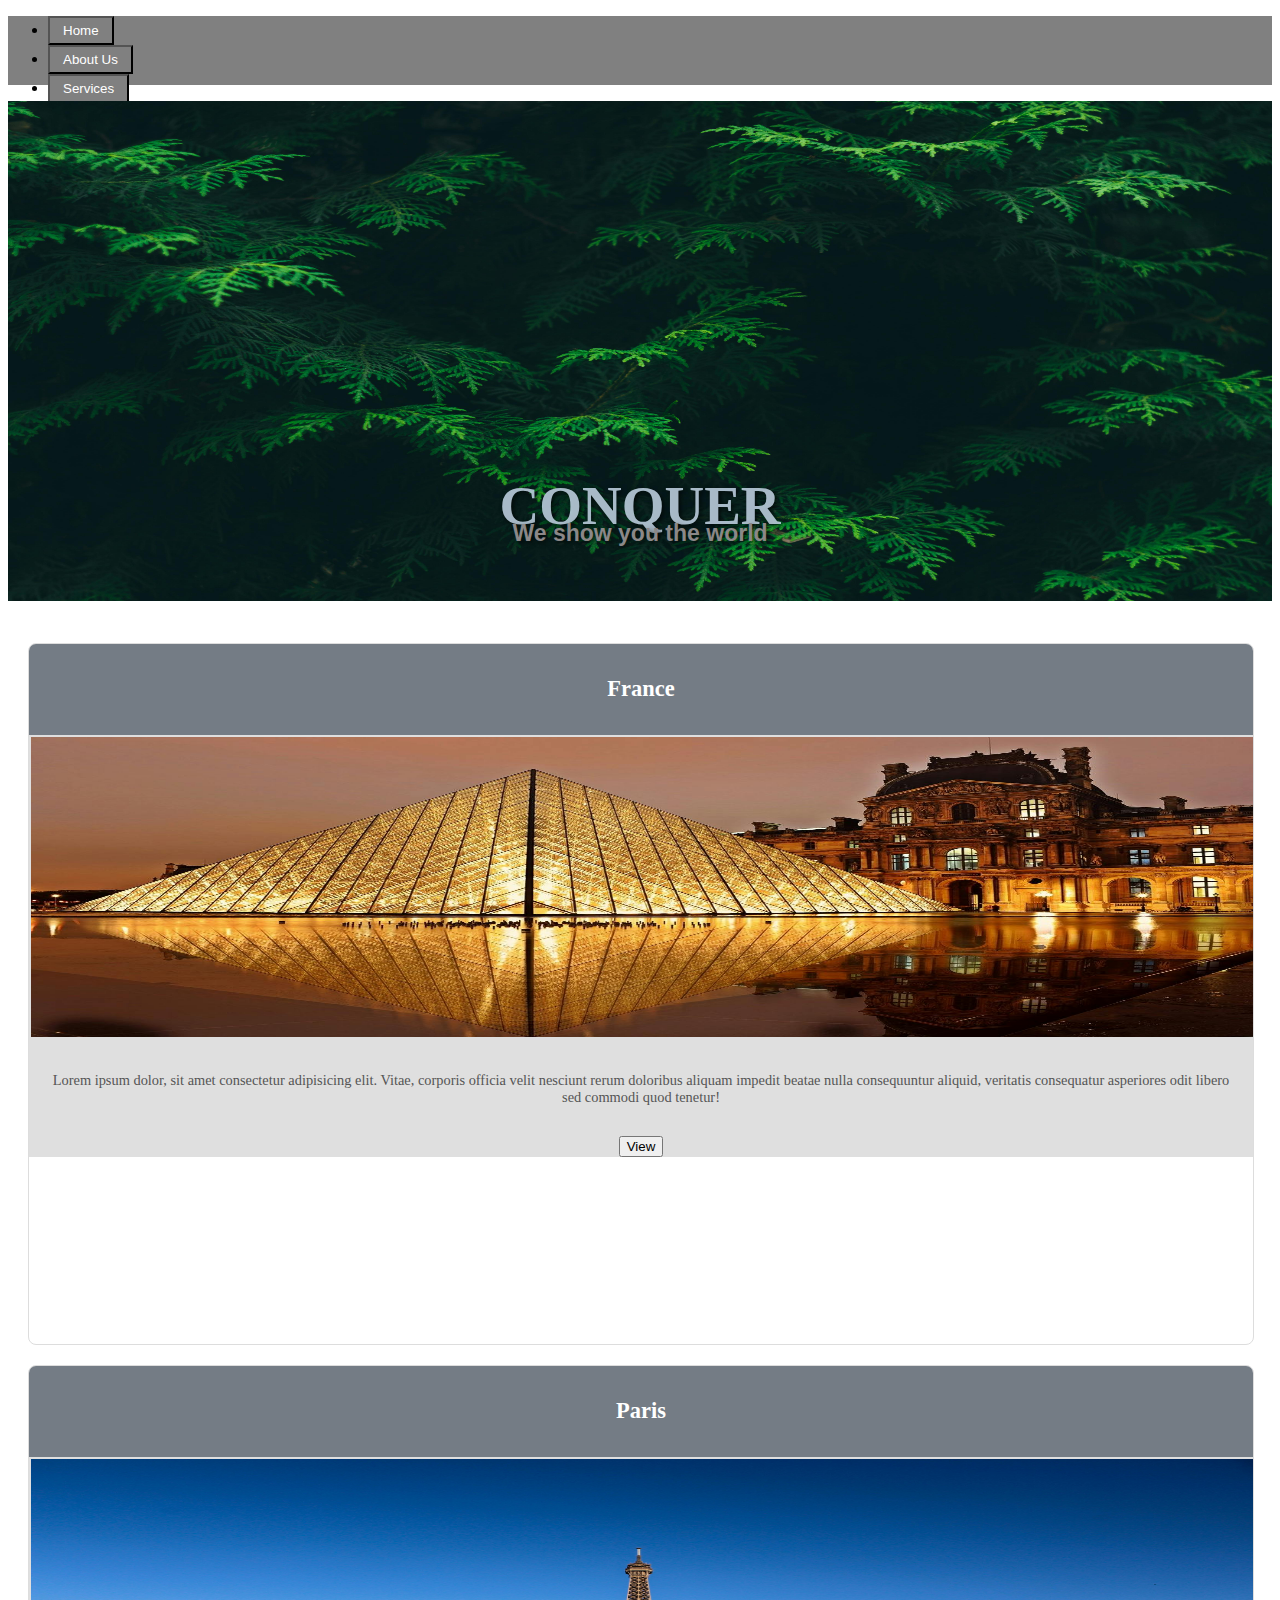
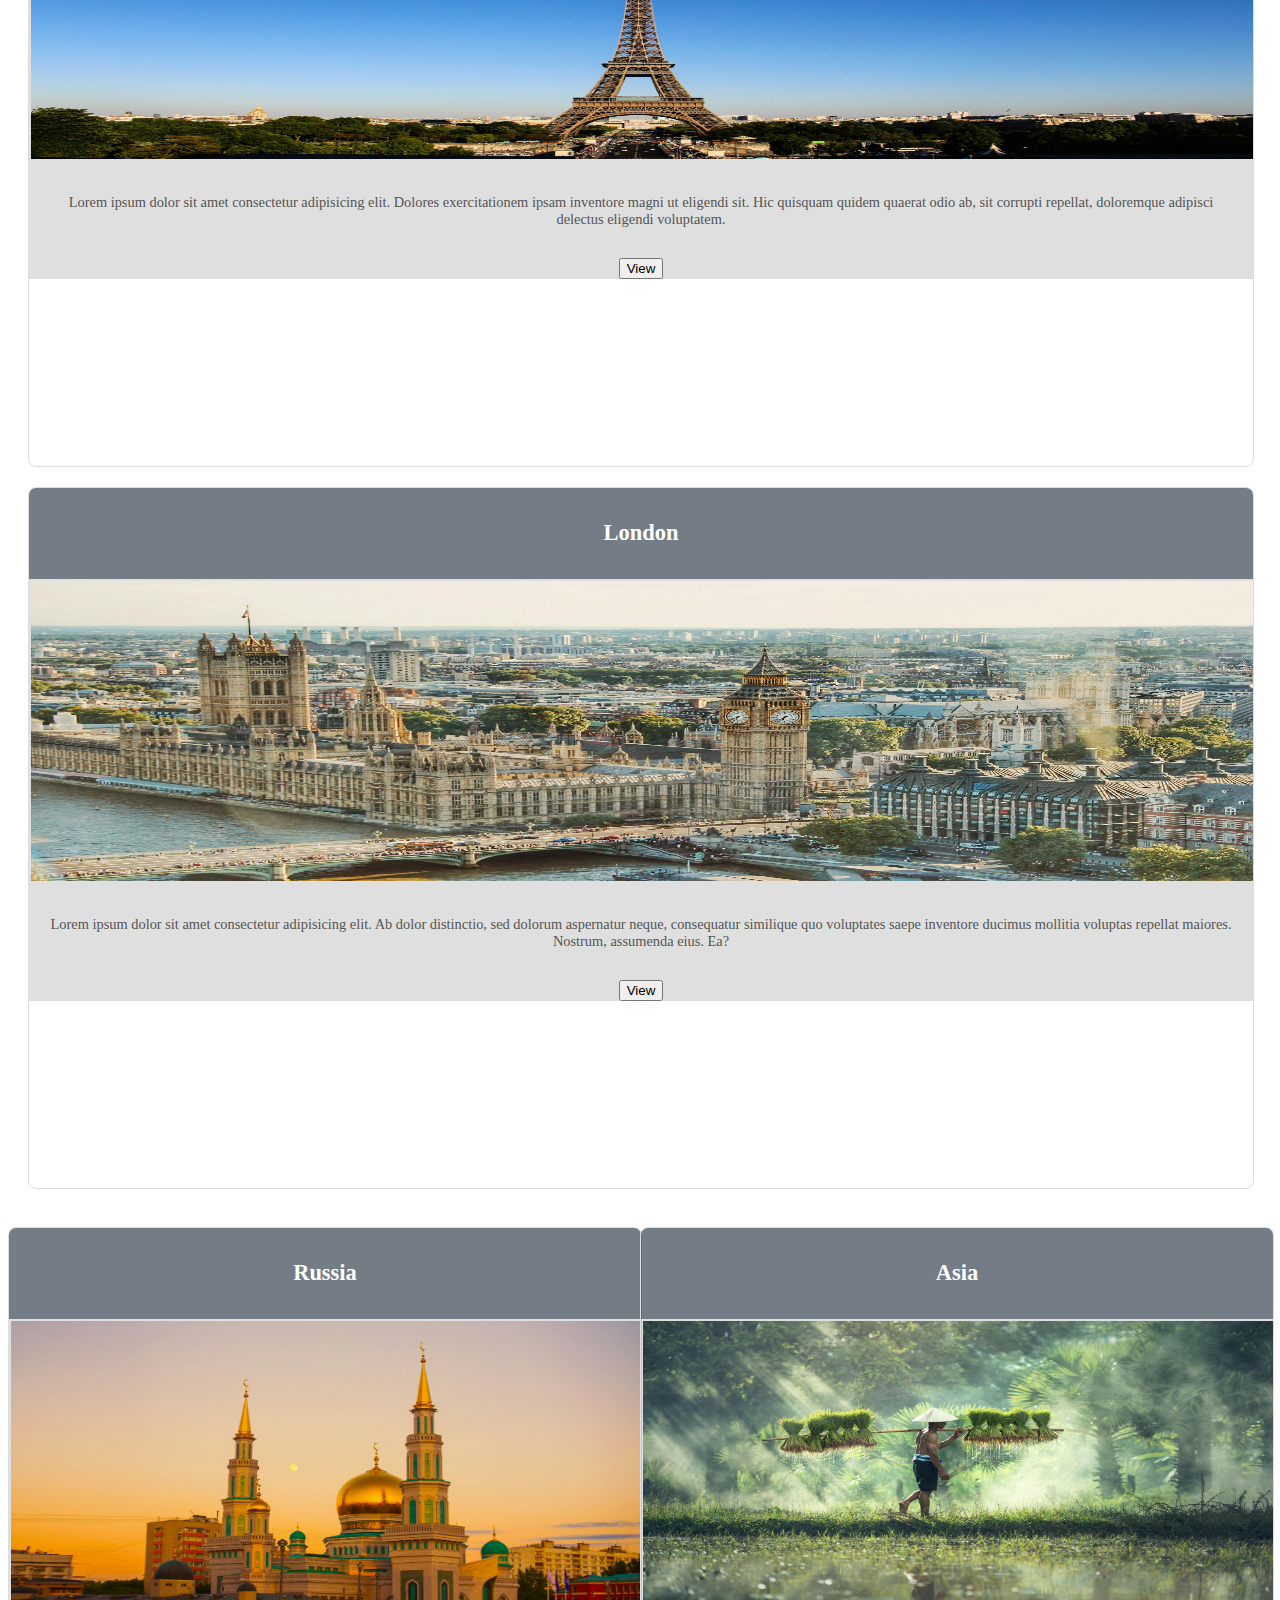
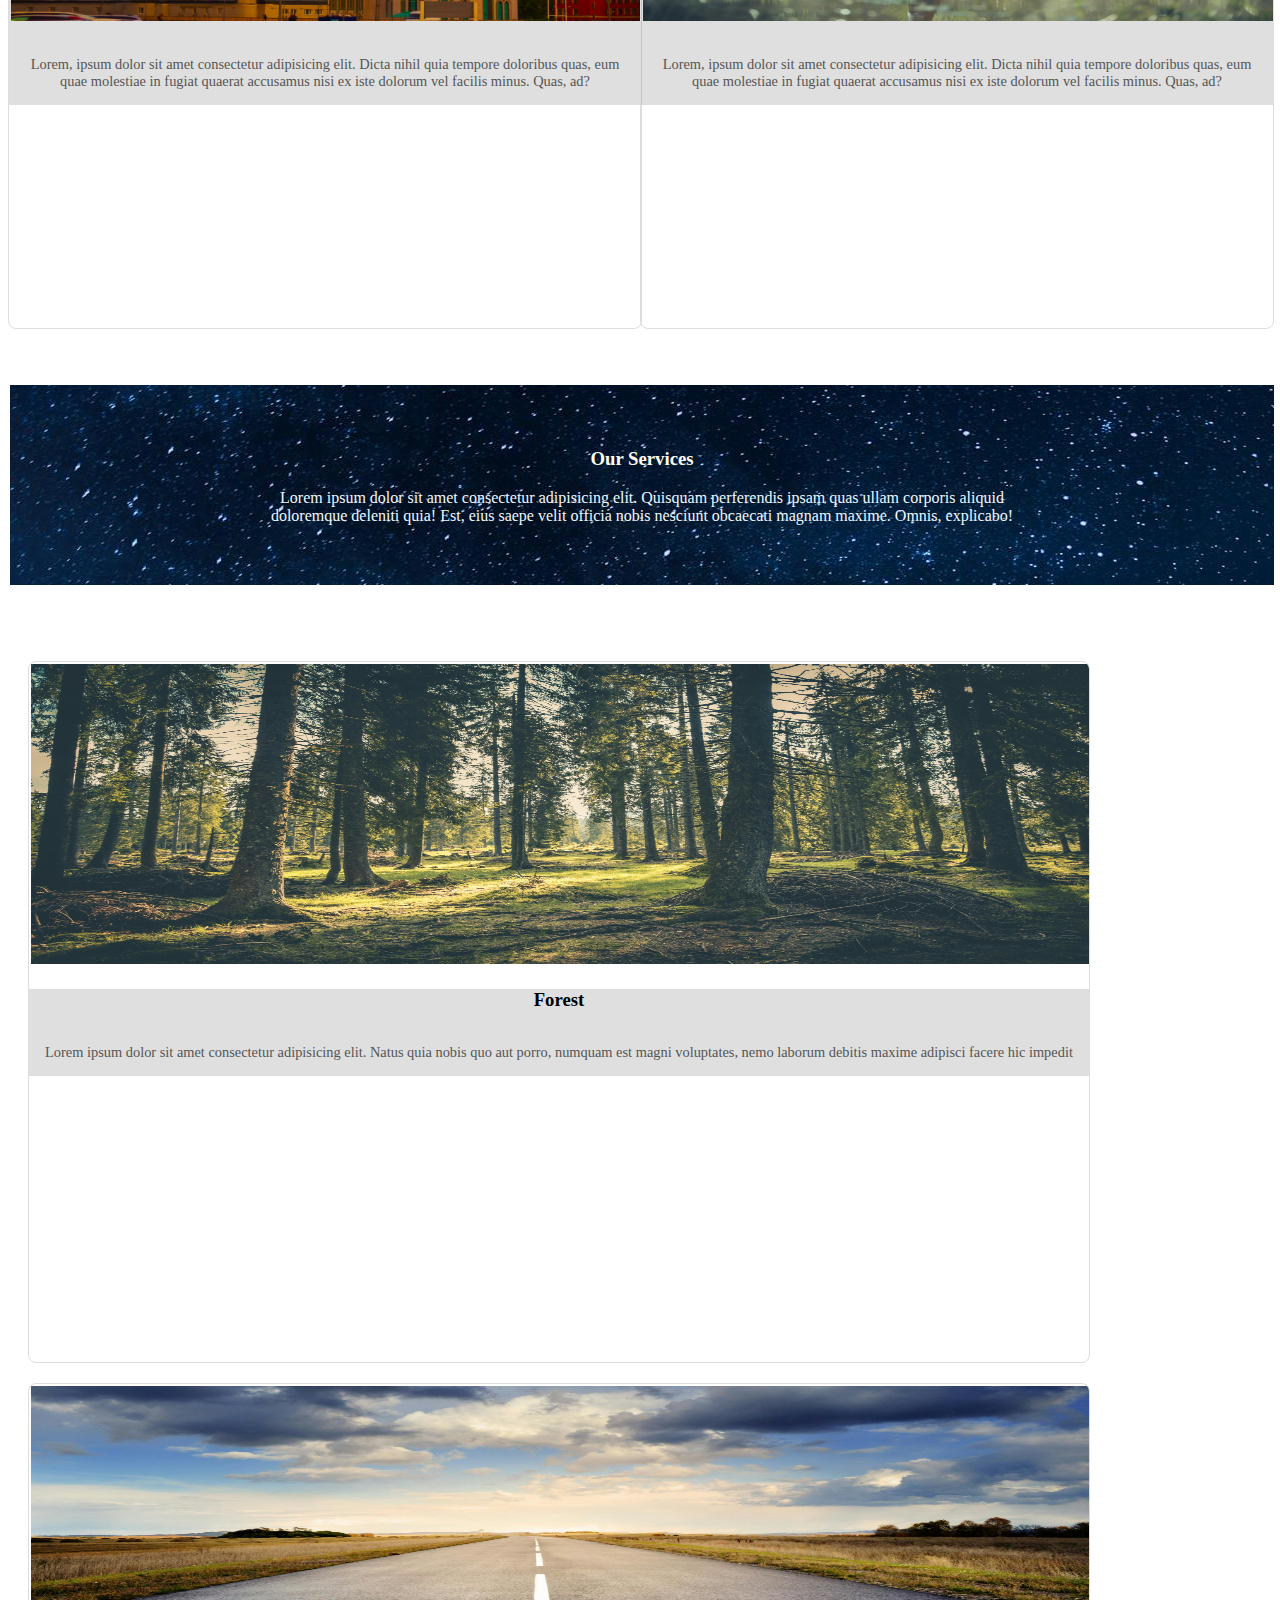
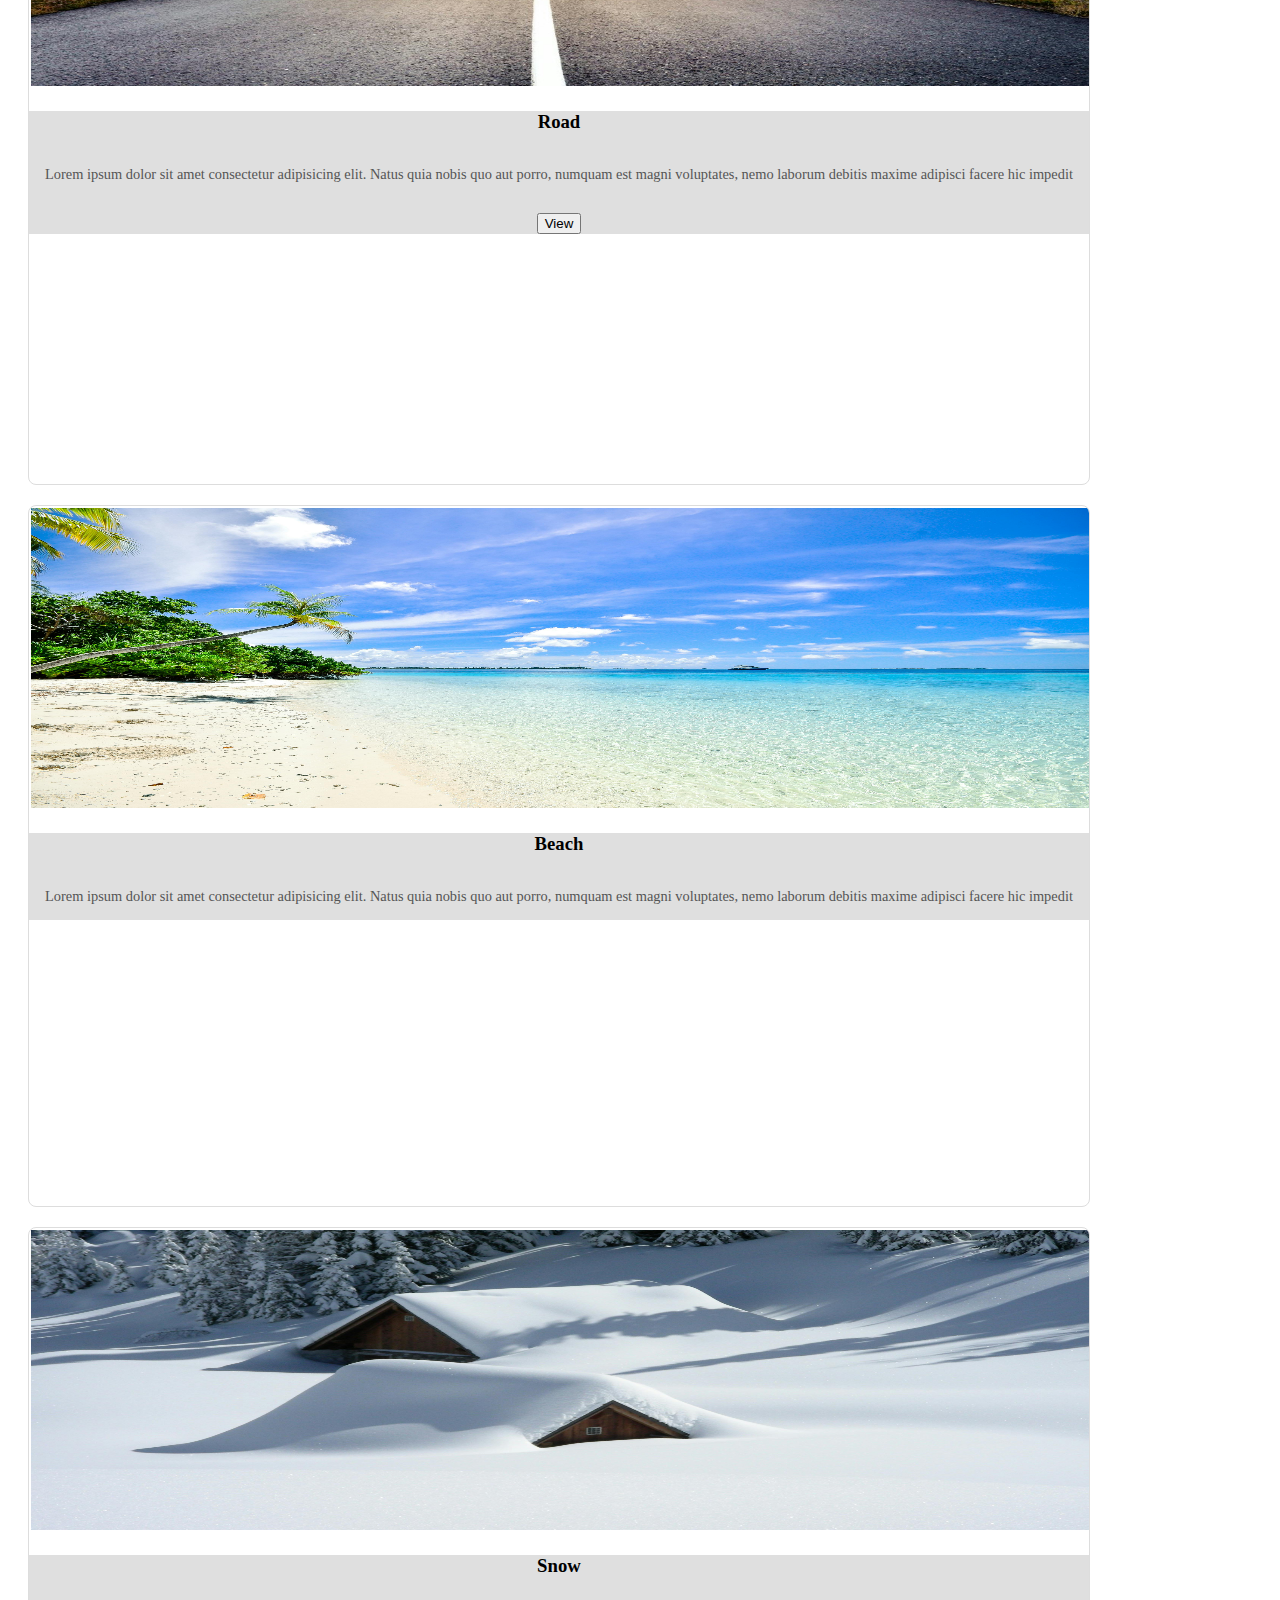
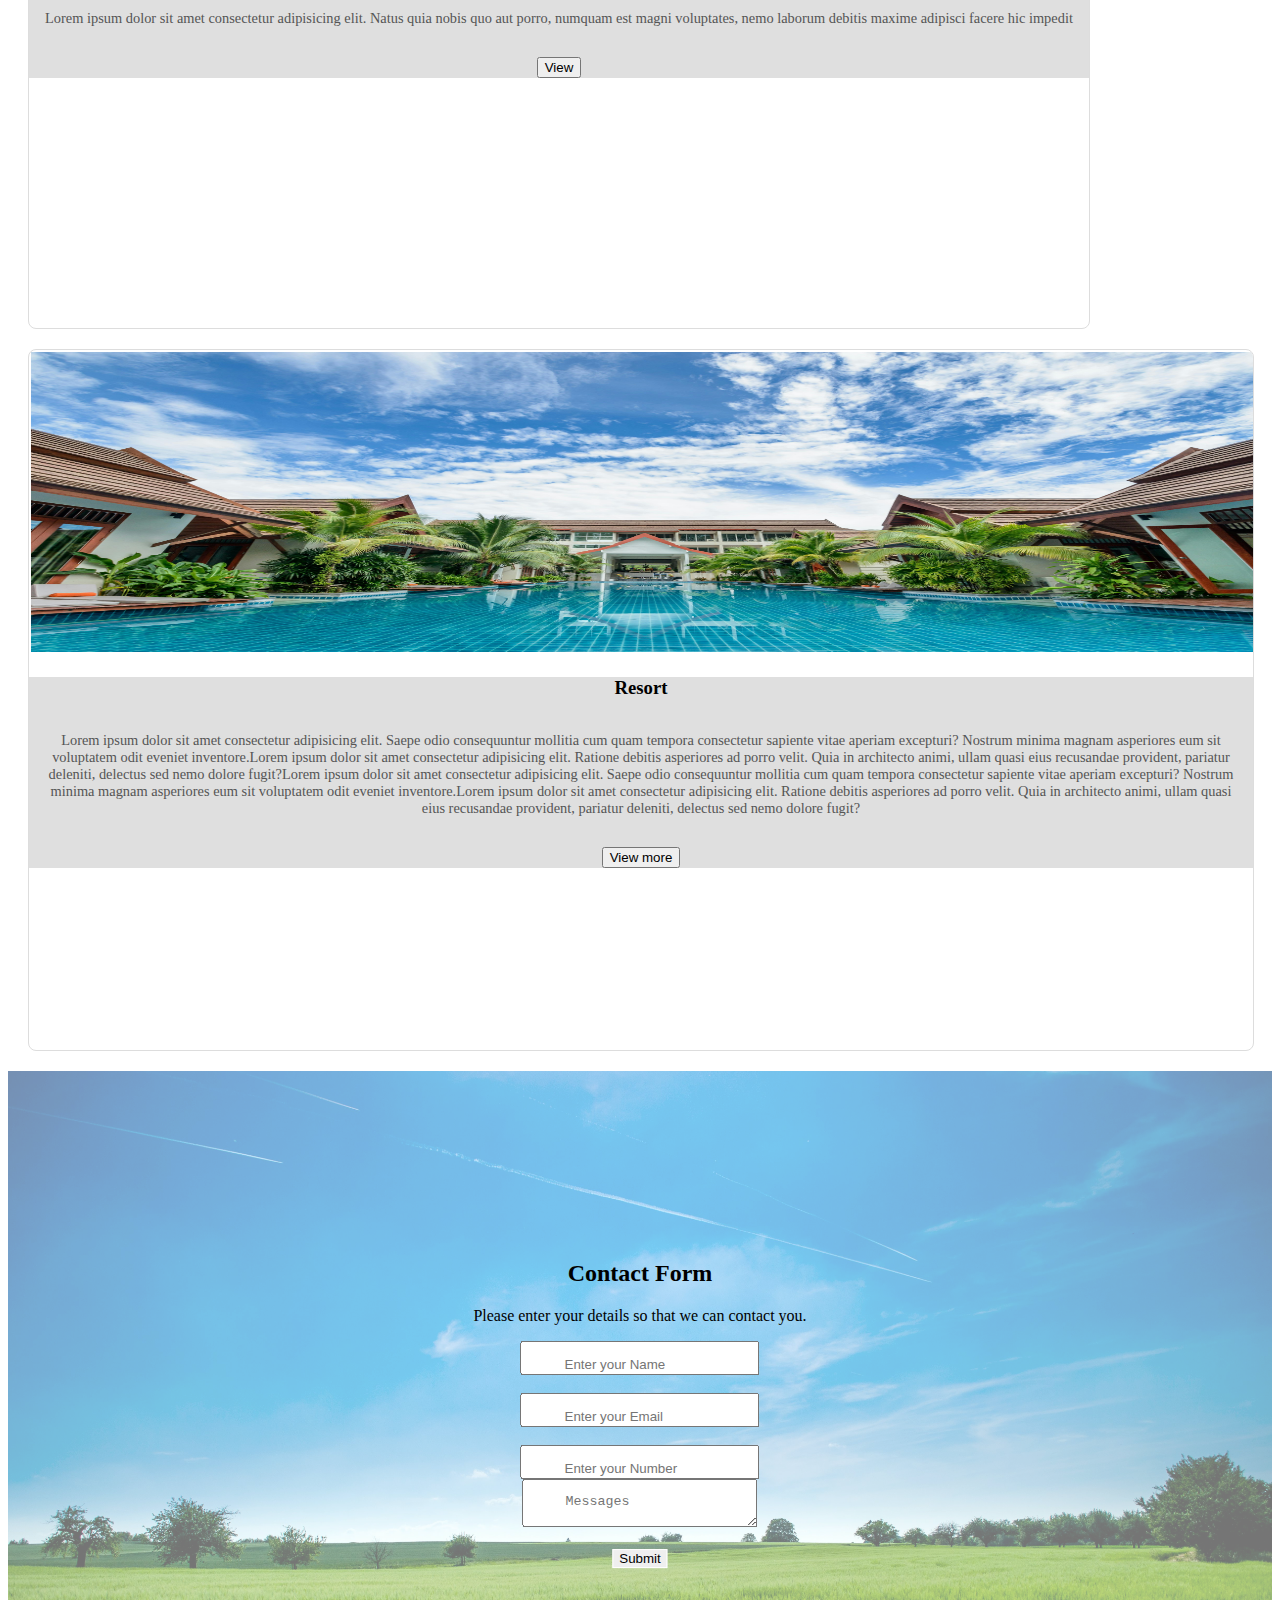
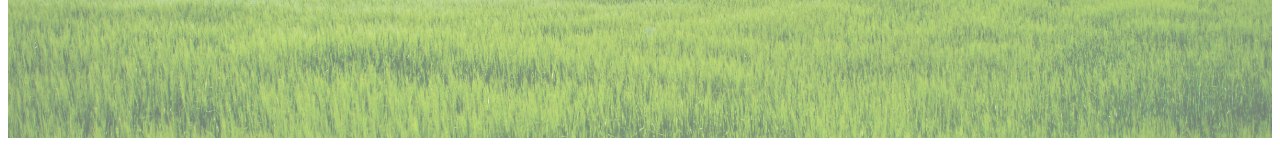
<file: index.html>
<!DOCTYPE html>
<html lang="en">

<head>
    <meta charset="UTF-8">
    <meta name="viewport" content="width=device-width, initial-scale=1.0">
    <title>Tourism</title>
    <link rel="stylesheet" href="https://cdn.jsdelivr.net/npm/bootstrap@5.0.2/dist/css/bootstrap.min.css"
        rel="stylesheet" integrity="sha384-EVSTQN3/azprG1Anm3QDgpJLIm9Nao0Yz1ztcQTwFspd3yD65VohhpuuCOmLASjC"
        crossorigin="anonymous">
    <link rel="stylesheet" href="conquer.css">
</head>

<body>
    <ul class="nav justify-content-center align-items-center p=5 mx=5 navbar-expand-lg">
        <li class="nav-item"><a class="nav-link" href="#home"><button>Home</button></a></li>
        <li class="nav-item"><a class="nav-link" href="#resort"><button>About Us</button></a></li>
        <li class="nav-item"><a class="nav-link" href="#services"><button>Services</button></a></li>
        <li class="nav-item"><a class="nav-link" href="#contact"><button>Contact</button></a></li>
    </ul>

    <div class="img-container">
        <img src="conquer.jpg" alt="">
        <h3>CONQUER</h3>
        <h5>We show you the world</h5>
    </div>
    <br>
<!-- First grid  -->

    <div class="container" id="home">
        <div class="row">
            <!-- France card  -->
            <div class="col-3">
                <div class="card" style="width: 100%;">
                    <div class="card-title">
                        <h3>France</h3>
                    </div>
                    <div class="card-body">
                        <img src="France.jpg" alt="no image">
                        <p>Lorem ipsum dolor, sit amet consectetur adipisicing elit. Vitae, corporis officia
                             velit nesciunt rerum doloribus aliquam impedit beatae nulla consequuntur aliquid,
                              veritatis consequatur asperiores odit libero sed commodi quod tenetur!</p>
                            <button class="btn-info">View</button>
                    </div>
                </div>
            </div>
            <!-- Paris card  -->
            <div class="col-3">
                <div class="card" style="width: 100%;">
                    <div class="card-title">
                        <h3 >Paris</h3>
                    </div>
                    <div class="card-body">
                    <img src="Paris1.jpg" alt="">
                    <p>Lorem ipsum dolor sit amet consectetur adipisicing elit. Dolores exercitationem ipsam inventore
                        magni ut eligendi sit. Hic quisquam quidem quaerat odio ab, sit corrupti repellat,
                        doloremque adipisci delectus eligendi voluptatem.</p>
                        <button class="btn-info ">View</button>
                    </div>
                </div>
            </div>
            <!-- London card  -->
            <div class="col-3">
                <div class="card" style="width: 100%;">
                    <div class="card-title">
                        <h3>London</h3>
                    </div>
                    <div class="card-body">
                    <img src="London.jpg" alt="">
                    <p>Lorem ipsum dolor sit amet consectetur adipisicing elit. Ab dolor distinctio, sed dolorum
                        aspernatur neque, consequatur similique quo voluptates saepe inventore ducimus mollitia
                        voluptas repellat maiores. Nostrum, assumenda eius. Ea?</p>
                        <button class="btn-info ">View</button>
                    </div>
                </div>
            </div>
        </div>

    </div>
    </div>
<br>
<!-- Second grid  -->

<div class="container" id="one">
    
        <div class="col-4">
            <div class="card" style="width: 100%;">
                <div class="card-title">
                    <h3>Russia</h3>
                </div>
                <div class="card-body">
                    <img src="Russia.jpg" alt="no image">
                    <p>Lorem, ipsum dolor sit amet consectetur adipisicing elit. Dicta nihil quia tempore
                         doloribus quas, eum quae molestiae in fugiat quaerat accusamus nisi ex iste dolorum
                          vel facilis minus. Quas, ad?</p>
                </div>
            </div>
        </div>
        <div class="col-4">
            <div class="card" style="width: 100%;">
                <div class="card-title">
                    <h3>Asia</h3>
                </div>
                <div class="card-body">
                    <img src="Asia.jpg" alt="no image">
                    <p>Lorem, ipsum dolor sit amet consectetur adipisicing elit. Dicta nihil quia tempore
                         doloribus quas, eum quae molestiae in fugiat quaerat accusamus nisi ex iste dolorum
                          vel facilis minus. Quas, ad?</p>
                </div>
            </div>
        </div>
   
</div>

<!-- Services  -->
<br><br><br>
<div class="nav1" id="services">
   
        <h3>Our Services</h3>
    <p>Lorem ipsum dolor sit amet consectetur adipisicing elit. Quisquam perferendis ipsam quas ullam corporis 
        aliquid doloremque deleniti quia! Est, eius saepe velit officia nobis nesciunt obcaecati magnam maxime.
        Omnis, explicabo!</p>
   
</div><br><br><br>

<div class="container">
    <div class="row ">
        <div class="col">
            <div class="card">
                <img src="forest.jpg" alt="">
            <div class="card-body">
                <h3 >Forest</h3>
            <p>Lorem ipsum dolor sit amet consectetur adipisicing elit. Natus quia nobis quo aut porro, 
                numquam est magni voluptates, nemo laborum debitis maxime adipisci facere hic impedit </p>
            </div>
            </div>
        </div>
        <div class="col">
            <div class="card">
                <img src="road.jpg" alt="">
            <div class="card-body">
                <h3 >Road</h3>
            <p>Lorem ipsum dolor sit amet consectetur adipisicing elit. Natus quia nobis quo aut porro, 
                numquam est magni voluptates, nemo laborum debitis maxime adipisci facere hic impedit </p>
                <button class="btn btn-info">View</button>
            </div>
            </div>
        </div>
        <div class="col">
            <div class="card">
                <img src="beach.jpg" alt="">
            <div class="card-body">
                <h3 >Beach</h3>
            <p>Lorem ipsum dolor sit amet consectetur adipisicing elit. Natus quia nobis quo aut porro, 
                numquam est magni voluptates, nemo laborum debitis maxime adipisci facere hic impedit </p>
            </div>
            </div>
        </div>
        <div class="col">
            <div class="card">
                <img src="snow.jpg" alt="">
            <div class="card-body">
                <h3 >Snow</h3>
            <p>Lorem ipsum dolor sit amet consectetur adipisicing elit. Natus quia nobis quo aut porro, 
                numquam est magni voluptates, nemo laborum debitis maxime adipisci facere hic impedit </p>
                <button class="btn btn-info">View</button>
            </div>
            </div>
        </div>
    </div>
</div>

<div class="container" id="resort">
    <div class="row">
        <div class="col">
            <div class="card">
                <img src="resort.jpg" alt="">
          
            <div class="card-body">
                <h3>Resort</h3>
                <p>Lorem ipsum dolor sit amet consectetur adipisicing elit. Saepe odio consequuntur mollitia 
                    cum quam tempora consectetur sapiente vitae aperiam excepturi? Nostrum minima magnam 
                    asperiores eum sit voluptatem odit eveniet inventore.Lorem ipsum dolor sit amet consectetur 
                    adipisicing elit. Ratione debitis asperiores ad porro velit. Quia in architecto animi, ullam
                     quasi eius recusandae provident, pariatur deleniti, delectus sed nemo dolore fugit?Lorem ipsum dolor sit amet consectetur adipisicing elit. Saepe odio consequuntur mollitia 
                     cum quam tempora consectetur sapiente vitae aperiam excepturi? Nostrum minima magnam 
                     asperiores eum sit voluptatem odit eveniet inventore.Lorem ipsum dolor sit amet consectetur 
                     adipisicing elit. Ratione debitis asperiores ad porro velit. Quia in architecto animi, ullam
                      quasi eius recusandae provident, pariatur deleniti, delectus sed nemo dolore fugit?</p>
                      <button class="btn btn-dark">View more</button>
            </div>
        </div>
        </div>
    </div>
</div>

<!-- form  -->

<div class="image-container" id="contact">
    <img src="form.jpg" alt="background_image" class="background-image">
    <form action="" class="form-overlay">
        <h2>Contact Form</h2>
        <p>Please enter your details so that we can contact you.</p>
        <input type="text" placeholder="Enter your Name" class="form-control"><br><br>
        <input type="email" placeholder="Enter your Email"  class="form-control"><br><br>
        <input type="" placeholder="Enter your Number"  class="form-control"><br>
        
    <textarea name="" id="" class="form-control" placeholder="Messages"></textarea><br><br>
        <button class="btn btn-dark btn-lg btn-hover">Submit</button>
    </form>
</div>

</body>

</html>
</file>
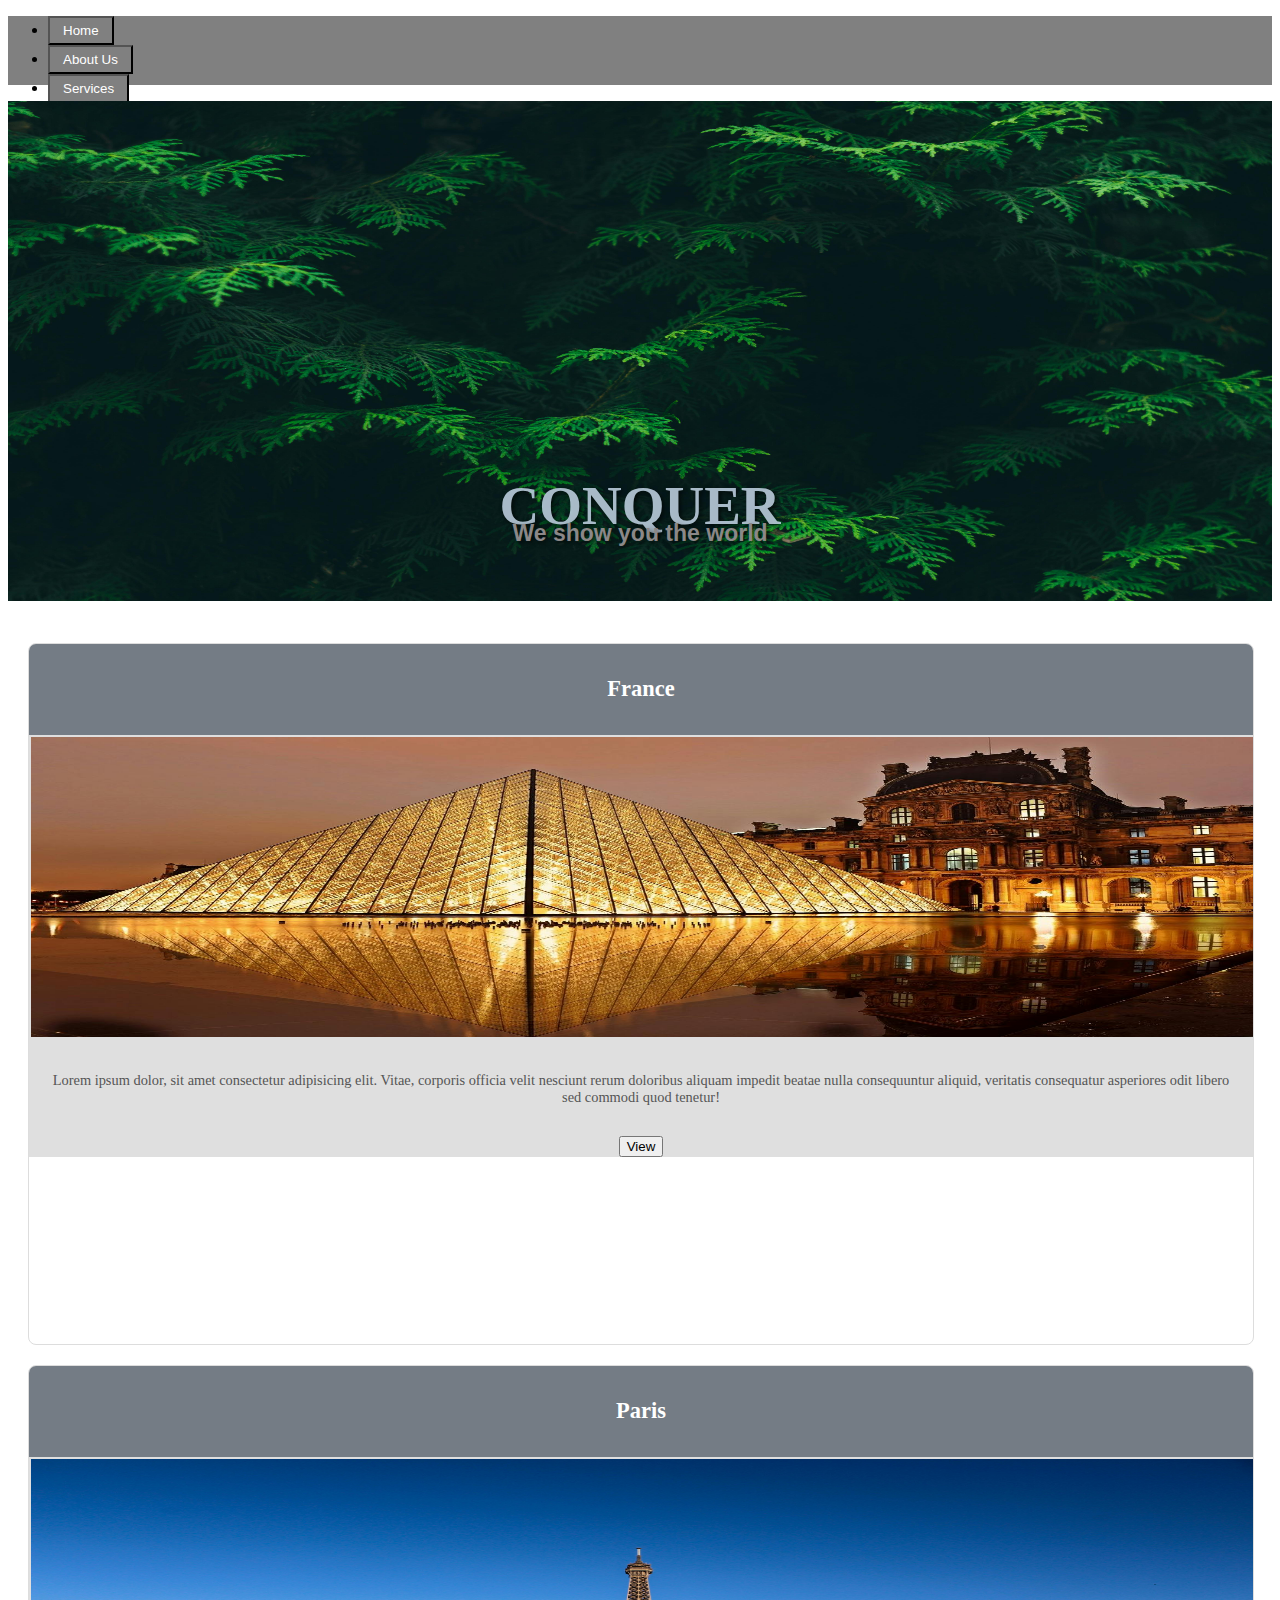
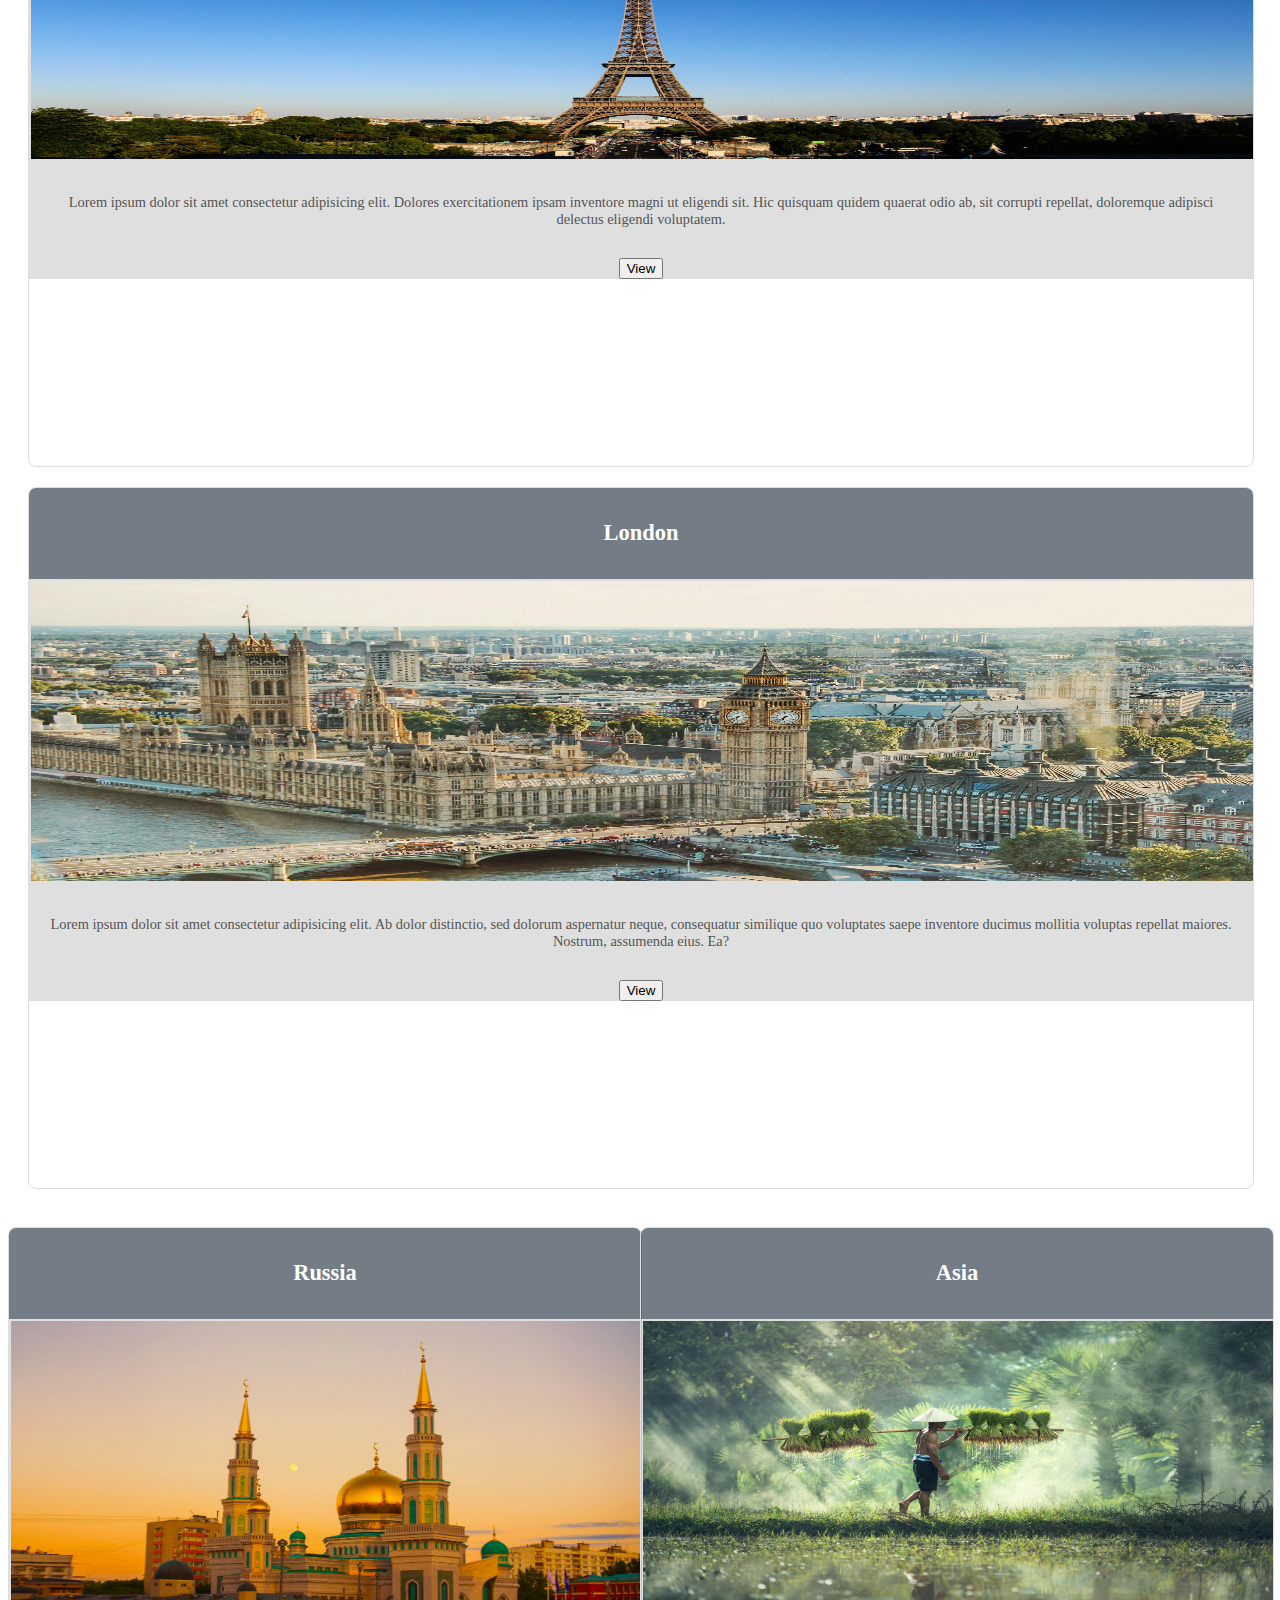
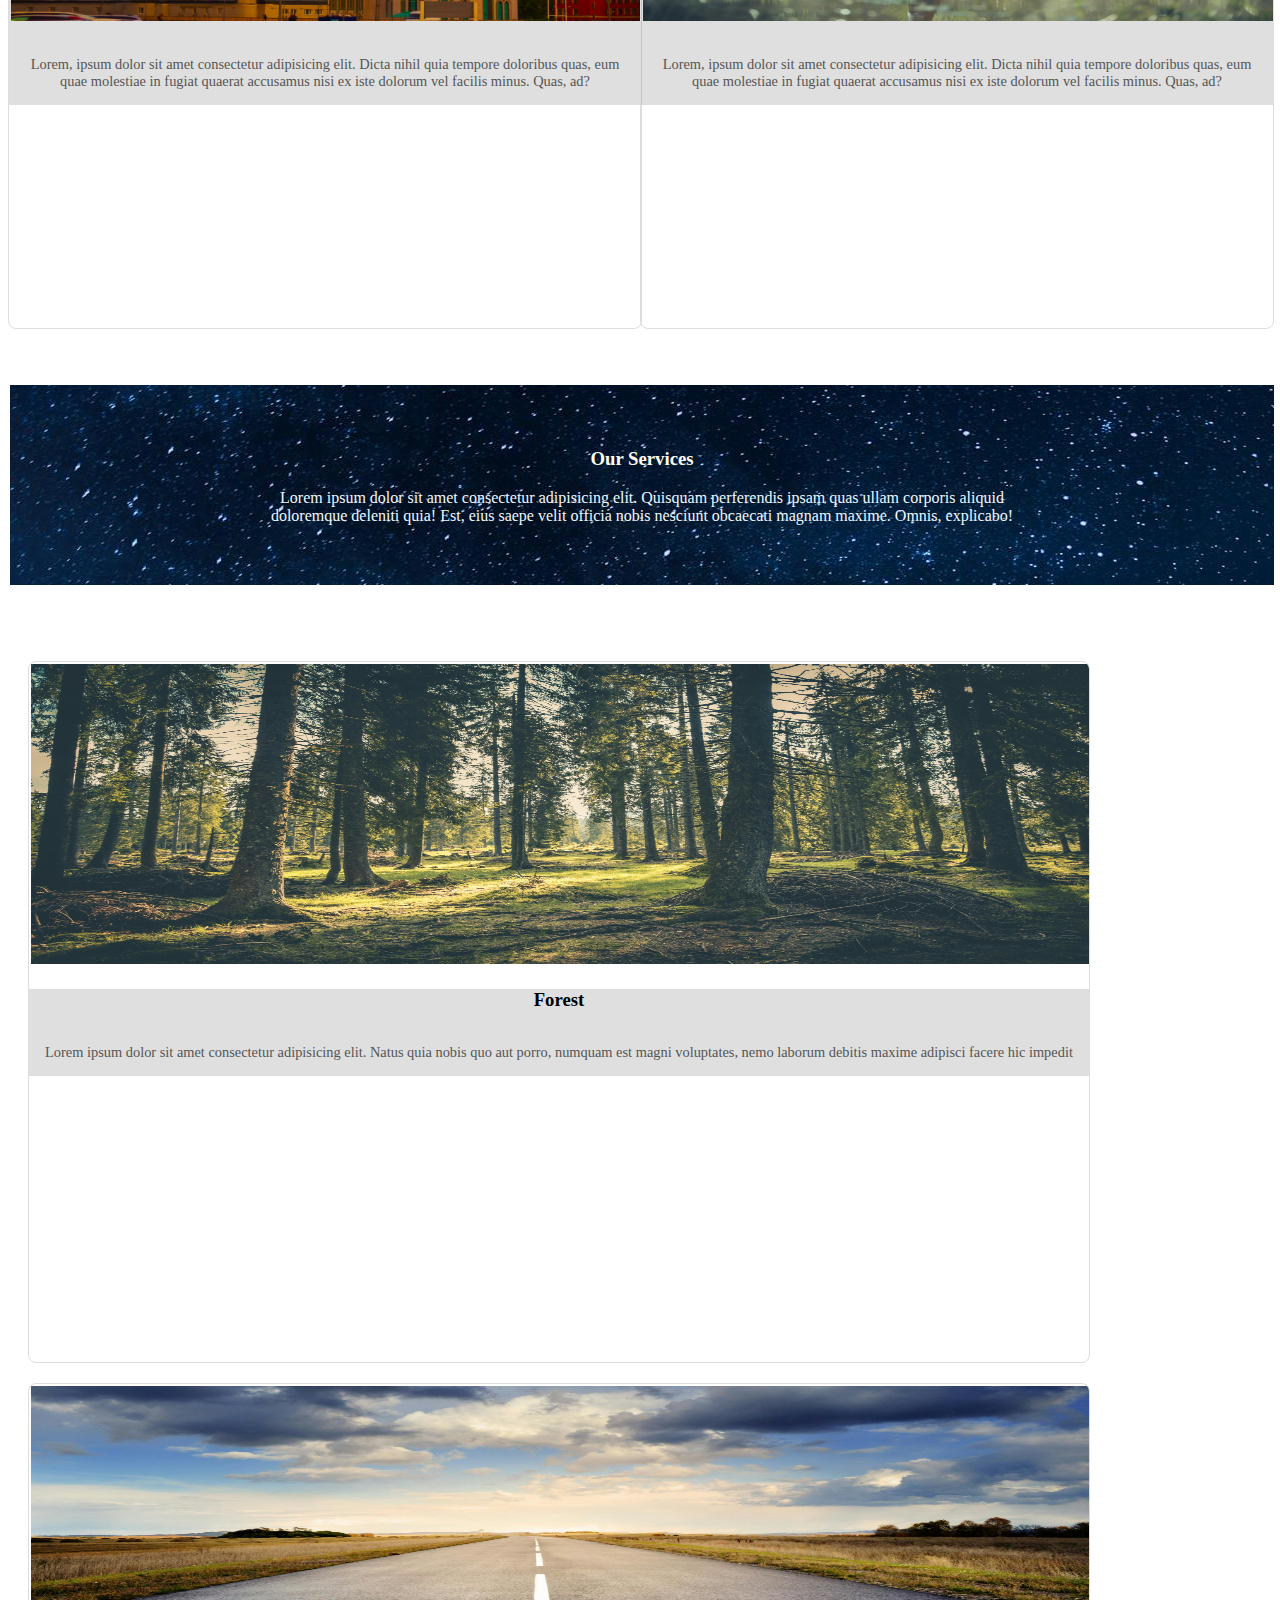
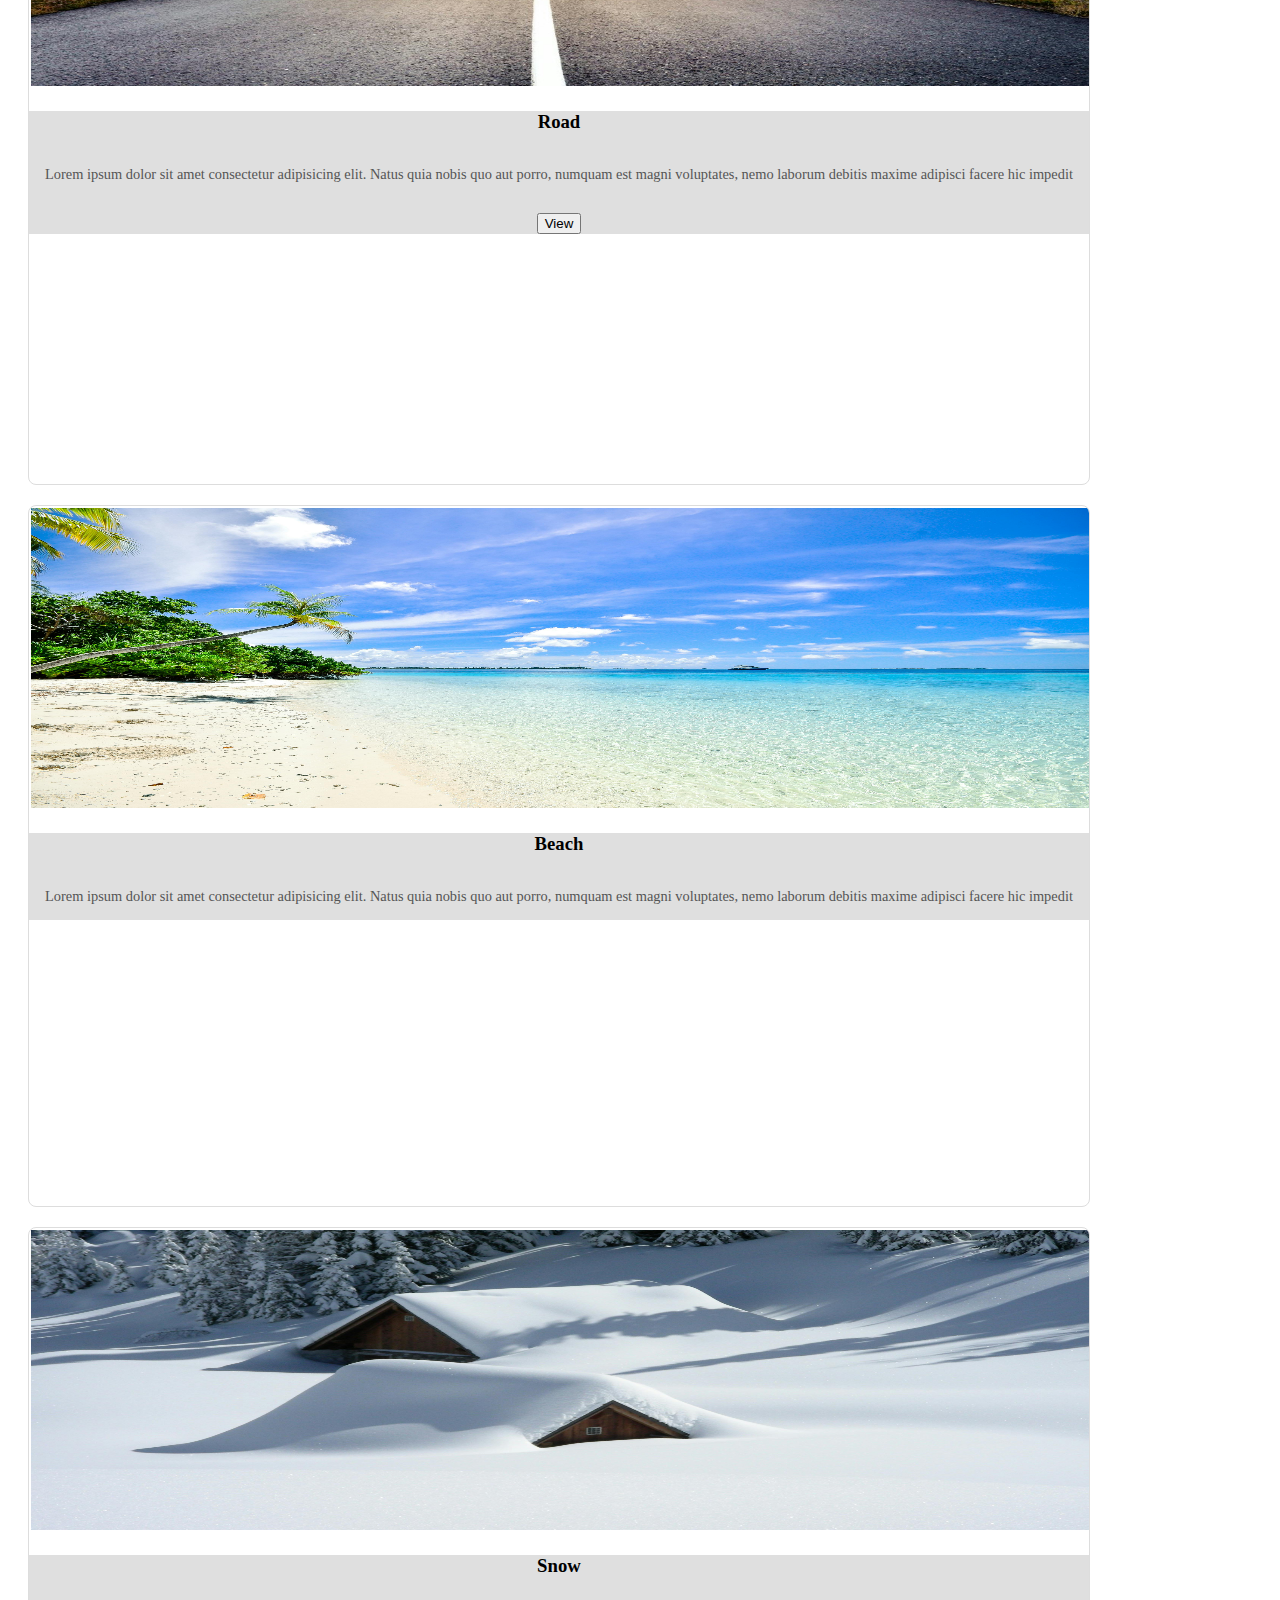
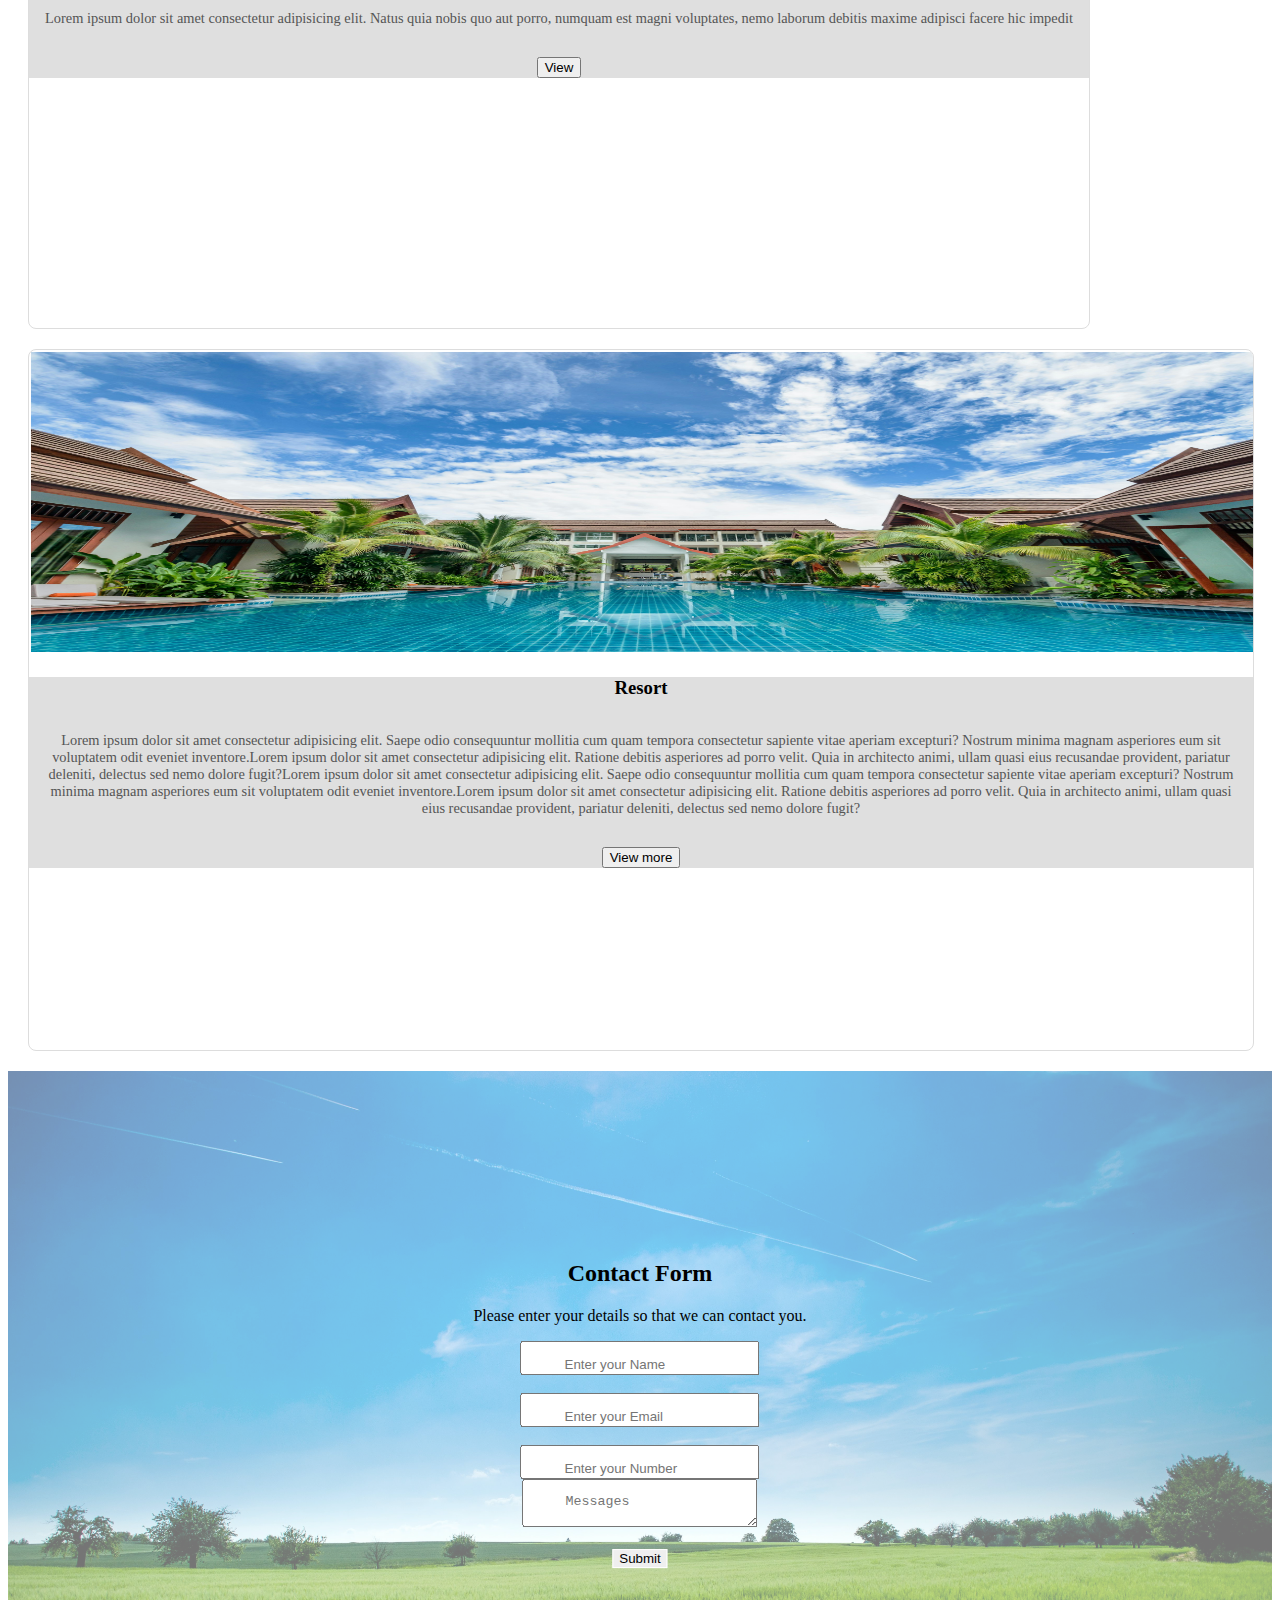
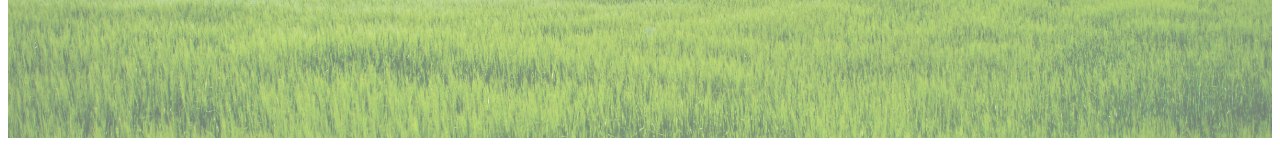
<file: conquer.html>
<!DOCTYPE html>
<html lang="en">

<head>
    <meta charset="UTF-8">
    <meta name="viewport" content="width=device-width, initial-scale=1.0">
    <title>Document</title>
    <link rel="stylesheet" href="https://cdn.jsdelivr.net/npm/bootstrap@5.0.2/dist/css/bootstrap.min.css"
        rel="stylesheet" integrity="sha384-EVSTQN3/azprG1Anm3QDgpJLIm9Nao0Yz1ztcQTwFspd3yD65VohhpuuCOmLASjC"
        crossorigin="anonymous">
    <link rel="stylesheet" href="conquer.css">
</head>

<body>
    <ul class="nav justify-content-center align-items-center p=5 mx=5 navbar-expand-lg">
        <li class="nav-item"><a class="nav-link" href="#home"><button>Home</button></a></li>
        <li class="nav-item"><a class="nav-link" href="#resort"><button>About Us</button></a></li>
        <li class="nav-item"><a class="nav-link" href="#services"><button>Services</button></a></li>
        <li class="nav-item"><a class="nav-link" href="#contact"><button>Contact</button></a></li>
    </ul>

    <div class="img-container">
        <img src="conquer.jpg" alt="">
        <h3>CONQUER</h3>
        <h5>We show you the world</h5>
    </div>
    <br>
<!-- First grid  -->

    <div class="container" id="home">
        <div class="row">
            <!-- France card  -->
            <div class="col-3">
                <div class="card" style="width: 100%;">
                    <div class="card-title">
                        <h3>France</h3>
                    </div>
                    <div class="card-body">
                        <img src="France.jpg" alt="no image">
                        <p>Lorem ipsum dolor, sit amet consectetur adipisicing elit. Vitae, corporis officia
                             velit nesciunt rerum doloribus aliquam impedit beatae nulla consequuntur aliquid,
                              veritatis consequatur asperiores odit libero sed commodi quod tenetur!</p>
                            <button class="btn-info">View</button>
                    </div>
                </div>
            </div>
            <!-- Paris card  -->
            <div class="col-3">
                <div class="card" style="width: 100%;">
                    <div class="card-title">
                        <h3 >Paris</h3>
                    </div>
                    <div class="card-body">
                    <img src="Paris1.jpg" alt="">
                    <p>Lorem ipsum dolor sit amet consectetur adipisicing elit. Dolores exercitationem ipsam inventore
                        magni ut eligendi sit. Hic quisquam quidem quaerat odio ab, sit corrupti repellat,
                        doloremque adipisci delectus eligendi voluptatem.</p>
                        <button class="btn-info ">View</button>
                    </div>
                </div>
            </div>
            <!-- London card  -->
            <div class="col-3">
                <div class="card" style="width: 100%;">
                    <div class="card-title">
                        <h3>London</h3>
                    </div>
                    <div class="card-body">
                    <img src="London.jpg" alt="">
                    <p>Lorem ipsum dolor sit amet consectetur adipisicing elit. Ab dolor distinctio, sed dolorum
                        aspernatur neque, consequatur similique quo voluptates saepe inventore ducimus mollitia
                        voluptas repellat maiores. Nostrum, assumenda eius. Ea?</p>
                        <button class="btn-info ">View</button>
                    </div>
                </div>
            </div>
        </div>

    </div>
    </div>
<br>
<!-- Second grid  -->

<div class="container" id="one">
    
        <div class="col-4">
            <div class="card" style="width: 100%;">
                <div class="card-title">
                    <h3>Russia</h3>
                </div>
                <div class="card-body">
                    <img src="Russia.jpg" alt="no image">
                    <p>Lorem, ipsum dolor sit amet consectetur adipisicing elit. Dicta nihil quia tempore
                         doloribus quas, eum quae molestiae in fugiat quaerat accusamus nisi ex iste dolorum
                          vel facilis minus. Quas, ad?</p>
                </div>
            </div>
        </div>
        <div class="col-4">
            <div class="card" style="width: 100%;">
                <div class="card-title">
                    <h3>Asia</h3>
                </div>
                <div class="card-body">
                    <img src="Asia.jpg" alt="no image">
                    <p>Lorem, ipsum dolor sit amet consectetur adipisicing elit. Dicta nihil quia tempore
                         doloribus quas, eum quae molestiae in fugiat quaerat accusamus nisi ex iste dolorum
                          vel facilis minus. Quas, ad?</p>
                </div>
            </div>
        </div>
   
</div>

<!-- Services  -->
<br><br><br>
<div class="nav1" id="services">
   
        <h3>Our Services</h3>
    <p>Lorem ipsum dolor sit amet consectetur adipisicing elit. Quisquam perferendis ipsam quas ullam corporis 
        aliquid doloremque deleniti quia! Est, eius saepe velit officia nobis nesciunt obcaecati magnam maxime.
        Omnis, explicabo!</p>
   
</div><br><br><br>

<div class="container">
    <div class="row ">
        <div class="col">
            <div class="card">
                <img src="forest.jpg" alt="">
            <div class="card-body">
                <h3 >Forest</h3>
            <p>Lorem ipsum dolor sit amet consectetur adipisicing elit. Natus quia nobis quo aut porro, 
                numquam est magni voluptates, nemo laborum debitis maxime adipisci facere hic impedit </p>
            </div>
            </div>
        </div>
        <div class="col">
            <div class="card">
                <img src="road.jpg" alt="">
            <div class="card-body">
                <h3 >Road</h3>
            <p>Lorem ipsum dolor sit amet consectetur adipisicing elit. Natus quia nobis quo aut porro, 
                numquam est magni voluptates, nemo laborum debitis maxime adipisci facere hic impedit </p>
                <button class="btn btn-info">View</button>
            </div>
            </div>
        </div>
        <div class="col">
            <div class="card">
                <img src="beach.jpg" alt="">
            <div class="card-body">
                <h3 >Beach</h3>
            <p>Lorem ipsum dolor sit amet consectetur adipisicing elit. Natus quia nobis quo aut porro, 
                numquam est magni voluptates, nemo laborum debitis maxime adipisci facere hic impedit </p>
            </div>
            </div>
        </div>
        <div class="col">
            <div class="card">
                <img src="snow.jpg" alt="">
            <div class="card-body">
                <h3 >Snow</h3>
            <p>Lorem ipsum dolor sit amet consectetur adipisicing elit. Natus quia nobis quo aut porro, 
                numquam est magni voluptates, nemo laborum debitis maxime adipisci facere hic impedit </p>
                <button class="btn btn-info">View</button>
            </div>
            </div>
        </div>
    </div>
</div>

<div class="container" id="resort">
    <div class="row">
        <div class="col">
            <div class="card">
                <img src="resort.jpg" alt="">
          
            <div class="card-body">
                <h3>Resort</h3>
                <p>Lorem ipsum dolor sit amet consectetur adipisicing elit. Saepe odio consequuntur mollitia 
                    cum quam tempora consectetur sapiente vitae aperiam excepturi? Nostrum minima magnam 
                    asperiores eum sit voluptatem odit eveniet inventore.Lorem ipsum dolor sit amet consectetur 
                    adipisicing elit. Ratione debitis asperiores ad porro velit. Quia in architecto animi, ullam
                     quasi eius recusandae provident, pariatur deleniti, delectus sed nemo dolore fugit?Lorem ipsum dolor sit amet consectetur adipisicing elit. Saepe odio consequuntur mollitia 
                     cum quam tempora consectetur sapiente vitae aperiam excepturi? Nostrum minima magnam 
                     asperiores eum sit voluptatem odit eveniet inventore.Lorem ipsum dolor sit amet consectetur 
                     adipisicing elit. Ratione debitis asperiores ad porro velit. Quia in architecto animi, ullam
                      quasi eius recusandae provident, pariatur deleniti, delectus sed nemo dolore fugit?</p>
                      <button class="btn btn-dark">View more</button>
            </div>
        </div>
        </div>
    </div>
</div>

<!-- form  -->

<div class="image-container" id="contact">
    <img src="form.jpg" alt="background_image" class="background-image">
    <form action="" class="form-overlay">
        <h2>Contact Form</h2>
        <p>Please enter your details so that we can contact you.</p>
        <input type="text" placeholder="Enter your Name" class="form-control"><br><br>
        <input type="email" placeholder="Enter your Email"  class="form-control"><br><br>
        <input type="" placeholder="Enter your Number"  class="form-control"><br>
        
    <textarea name="" id="" class="form-control" placeholder="Messages"></textarea><br><br>
        <button class="btn btn-dark btn-lg btn-hover">Submit</button>
    </form>
</div>

</body>

</html>
</file>
<file: conquer.css>
.nav{
    background-color: gray;
    height: 69px;
}

.nav-item a button{
    color: white;
    /* background-image: url("conquer.jpg"); */
    background-color: gray;
    padding-block: 5px;
    padding-left: 13px;
    padding-right: 13px;
}

img{
    height: 500px;
    width: 100%;
    display: flexbox;
    background-repeat: no-repeat;
    background-size: cover;
    background-position: center;
    background-attachment: fixed;
}

.img-container {
    text-align: center;
    justify-content: center;
    align-content: center;
  }


  .img-container h3 {
    position: absolute; 
    top: 50%; 
    left: 50%; 
    transform: translate(-50%, -50%); 
    color: #bfd1e1e0;
    font-size: 55px;
    font-weight: bold; 
    text-shadow: 2px 2px 5px rgba(0, 0, 0, 0.7);
    font-family: cursive;
  }

  
  .img-container h5 {
    position: absolute; 
    top: 55%; 
    left: 50%; 
    transform: translate(-50%, -50%); 
    color: #8b8888;
    font-size: 23px;
    font-weight: italic; 
    text-shadow: 2px 2px 5px rgba(0, 0, 0, 0.7);
    font-family: 'Gill Sans', 'Gill Sans MT', Calibri, 'Trebuchet MS', sans-serif;
  }
  
  .row {
    display: flex;
    flex-wrap: wrap;
    justify-content: space-between;
    gap: 20px;
    margin: 20px;
  }

  .card {
    border: 1px solid #ddd;
    border-radius: 8px;
    overflow: hidden;
    /* background-color: #80808040; */
    text-align: center;
    justify-content: center;
  }

  /* .card:hover {
    transform: scale(1.05);
  } */

  .card-title {
    background-color: rgb(1 16 32 / 55%);
    color: white;
    padding: 10px;
    font-size: 1.2em;
  }

  .card img {
    width: 100%;
    height: 200px; 
    padding: 2px;
    /* object-fit: cover; */
  }

  .card p {
    padding: 15px;
    font-size: 0.9em;
    color: #555;
  }

  .card-body{
    background-color: #80808040;
  }
#one{
    display: flex;
    justify-content: space-evenly;
}

.nav1{
  justify-content: center;
  align-content: center;
  border: 2px solid white;
  background-image: url(services.jpg);
  width: 100%;
  height: 200px;
  text-align: center;

}
.nav1 p{
  color: aliceblue;
  width: 60%;
  text-align: center;
  align-content: center;
  padding-left: 10%;
  padding-right: 10%;
  margin-left: auto;
  margin-right: auto;
} 

.nav1 h3{
  color: rgb(254, 255, 240);
}


.col-3 img{
  width: 100%;
  height: 370px;
}

.card{
  width: 100%;
  height: 700px;
}

.card img{
  width: 100%;
  height: 300px;
}

.image-container{
  position: relative;
  width: 100%;
  
}

.background-image{
  display: block;
  width: 100%;
  height: auto;
 opacity: 54%;
}

.form-overlay{
  box-shadow: #555;
  position: absolute;
  top: 50%;
  left: 50%;
  text-align: center;
  justify-content: center;
  align-content: center;
  transform: translate(-50%, -50%);
  padding: 50px;
  
}

.form-overlay input{
  padding-top: 14px;
  padding-left: 42px;
  padding-right: 16px;
}
.background-image img{
  opacity: 54%;
}

.form-control{
  padding-top: 14px;
  padding-left: 42px;
  padding-right: 16px;
}

.form-overlay button{
  border: 1px solid white;
}
</file>
